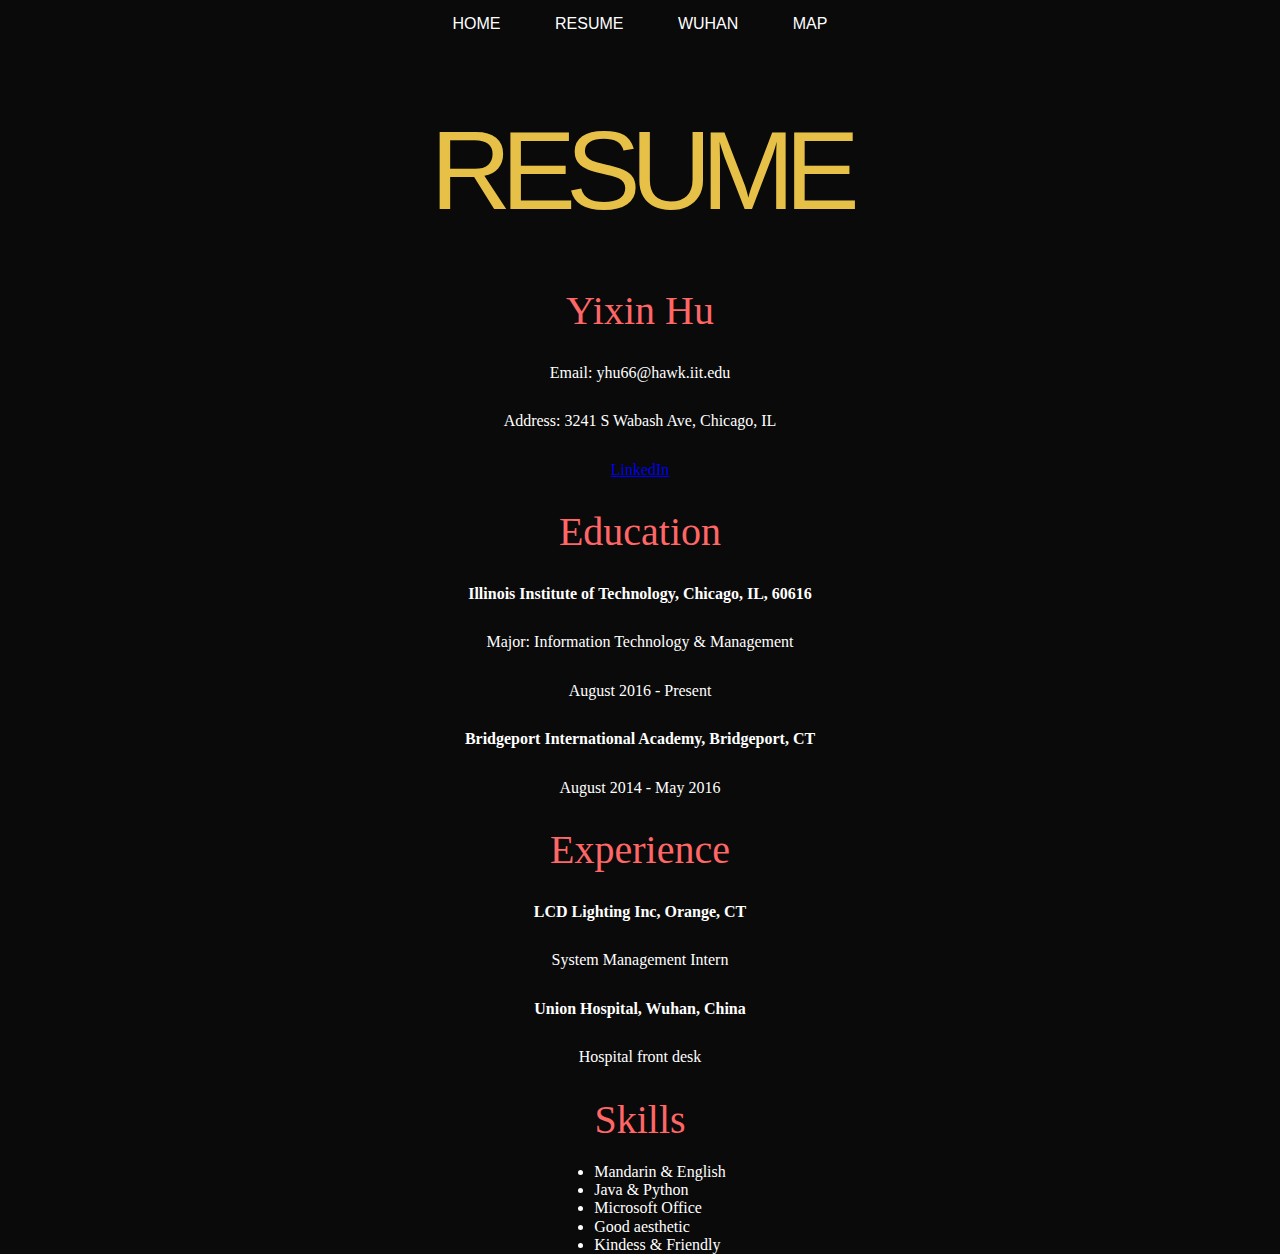
<file: resume.html>
<!DOCTYPE html>
<html lang="en">
<head>
<meta charset="UTF-8">
<title>Resume</title>
<link rel="stylesheet" href="css/normalize.css">
<link rel="stylesheet" href="css/style.css">


</head>
<body>
  	<nav class = "navbar">
	  <ul>
		<li><a href="index.html">HOME</a></li>
                <li><a href="resume.html">RESUME</a></li>
	    	<li><a href="wuhan.html">WUHAN</a></li>
	    	<li><a href="map.html">MAP</a></li>
          </ul>
        </nav> 
  	<h1 class = "resume">RESUME</h1>
	<h2>Yixin Hu</h2>
		<p>Email: yhu66@hawk.iit.edu</p>
		<p>Address: 3241 S Wabash Ave, Chicago, IL</p>
		<p><a href ="https://www.linkedin.com/in/yixinbbh/">LinkedIn</a></p>
	
	<h2>Education</h2>
		<p><strong>Illinois Institute of Technology, Chicago, IL, 60616</strong></p>
		<p>Major: Information Technology & Management</p>
		<p>August 2016 - Present</p>
		<p><strong>Bridgeport International Academy, Bridgeport, CT</strong></p>
		<p>August 2014 - May 2016</p>
	
	<h2>Experience</h2>
		<p><strong>LCD Lighting Inc, Orange, CT</strong></p>
		<p>System Management Intern</p>
	
		<p><strong>Union Hospital, Wuhan, China</strong></p>
		<p>Hospital front desk</p>
	
	<h2>Skills</h2>
	<div class ="skills">
	<ul>
		<li>Mandarin & English</li>
		<li>Java & Python</li>
		<li>Microsoft Office</li>
		<li>Good aesthetic</li>
		<li>Kindess & Friendly</li>
	</ul>
</div>
    </body>
    </html>
</file>
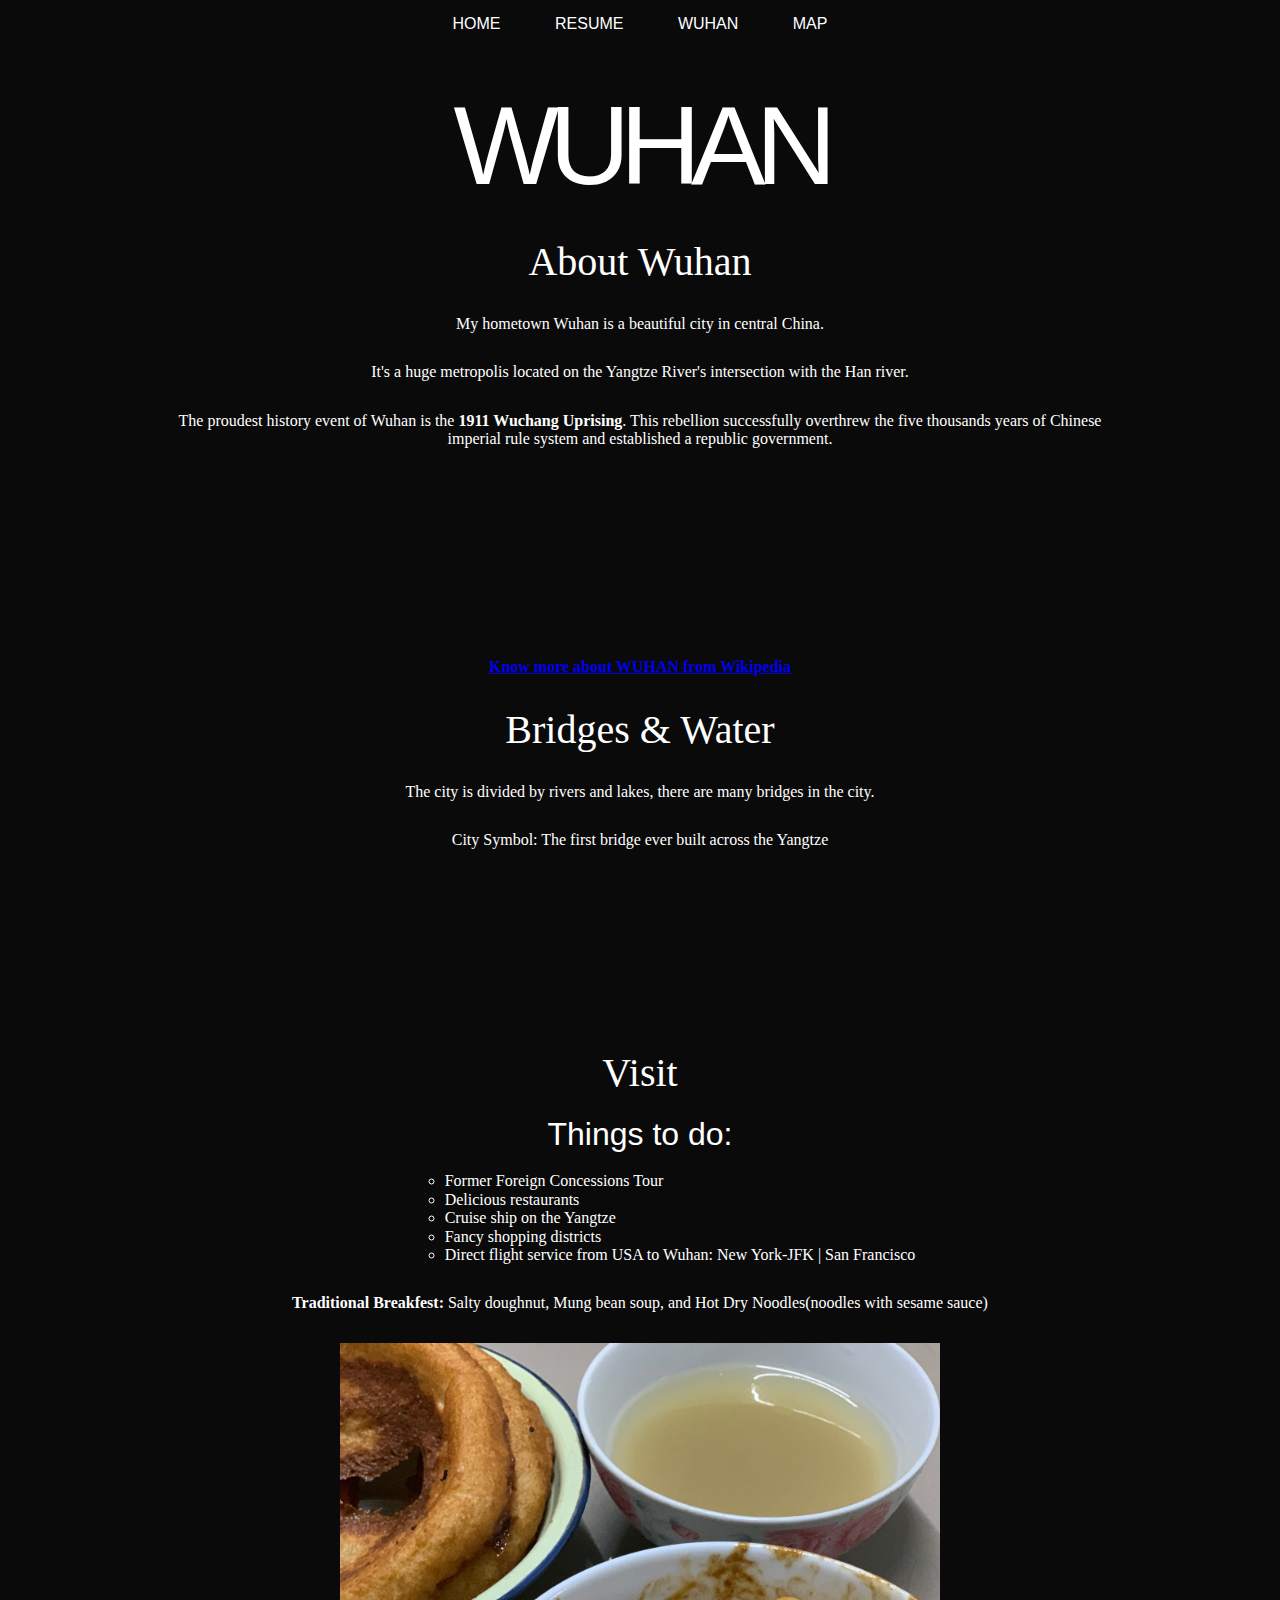
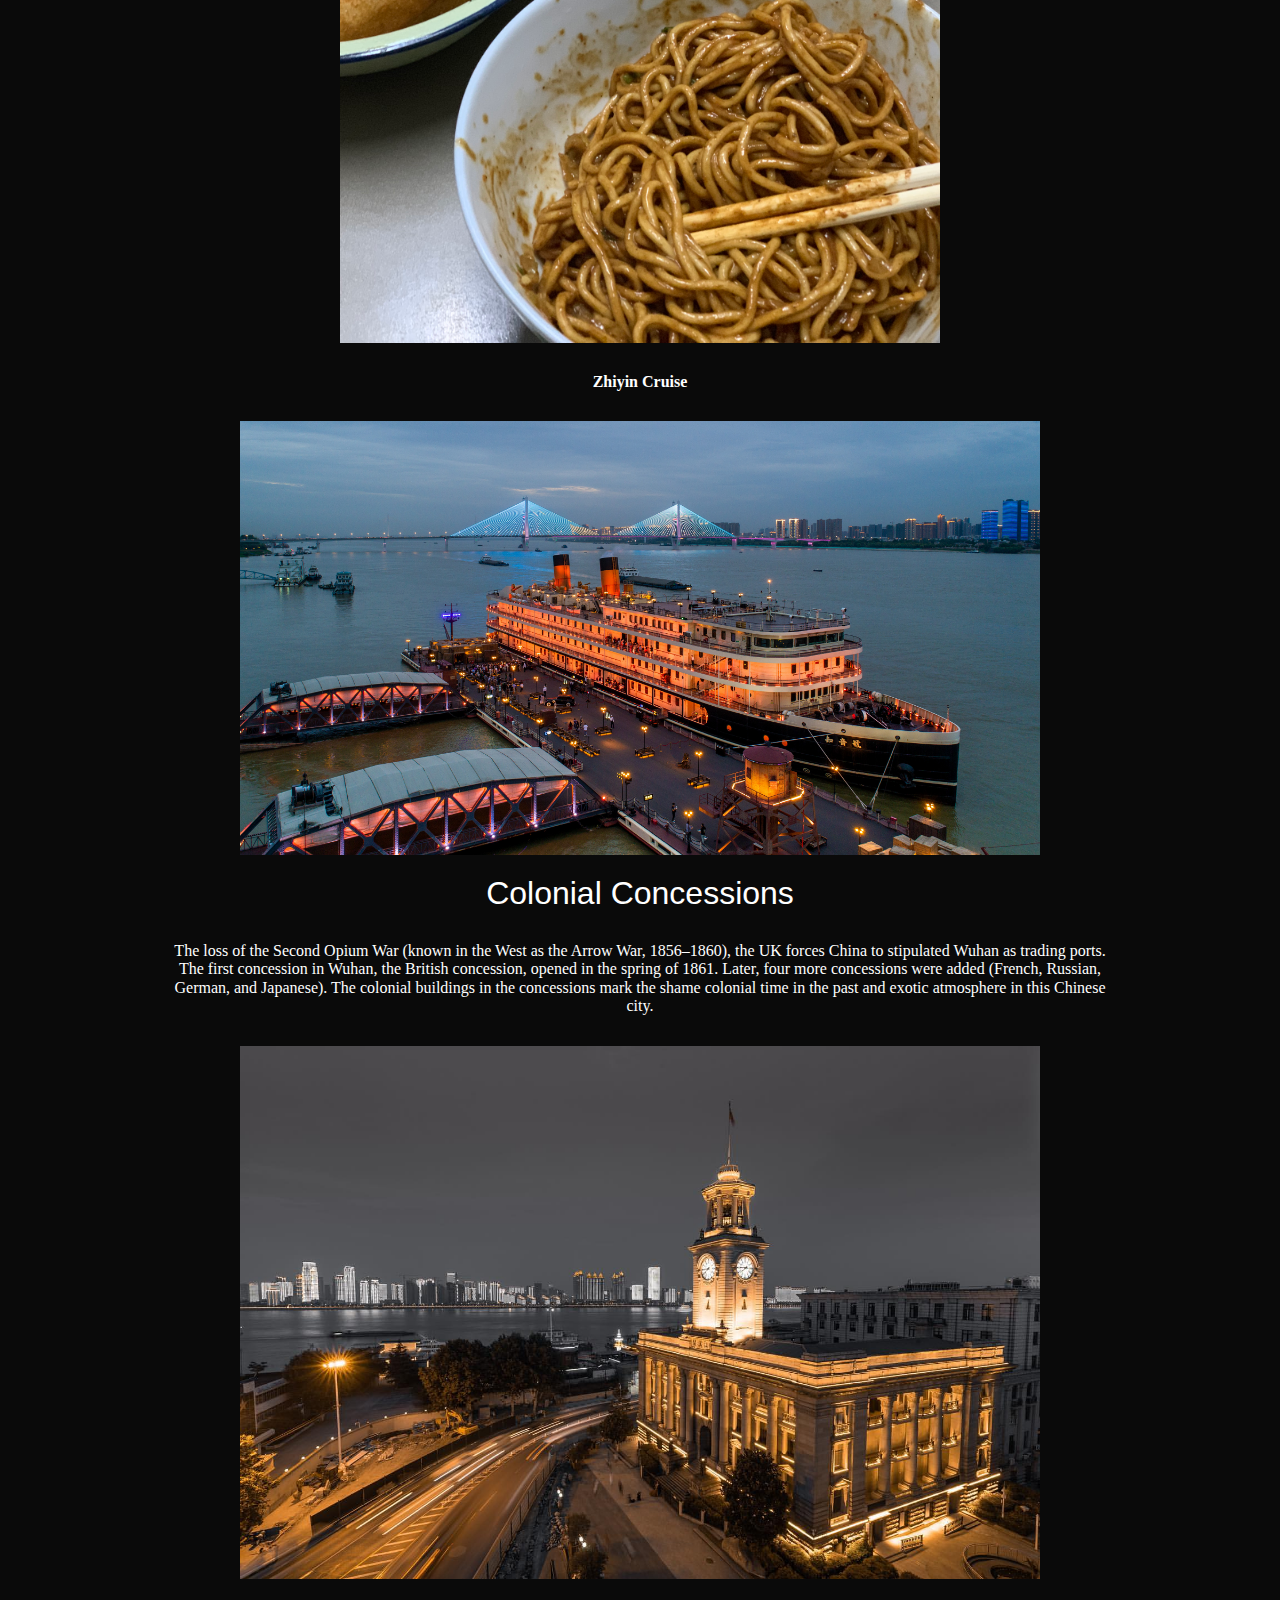
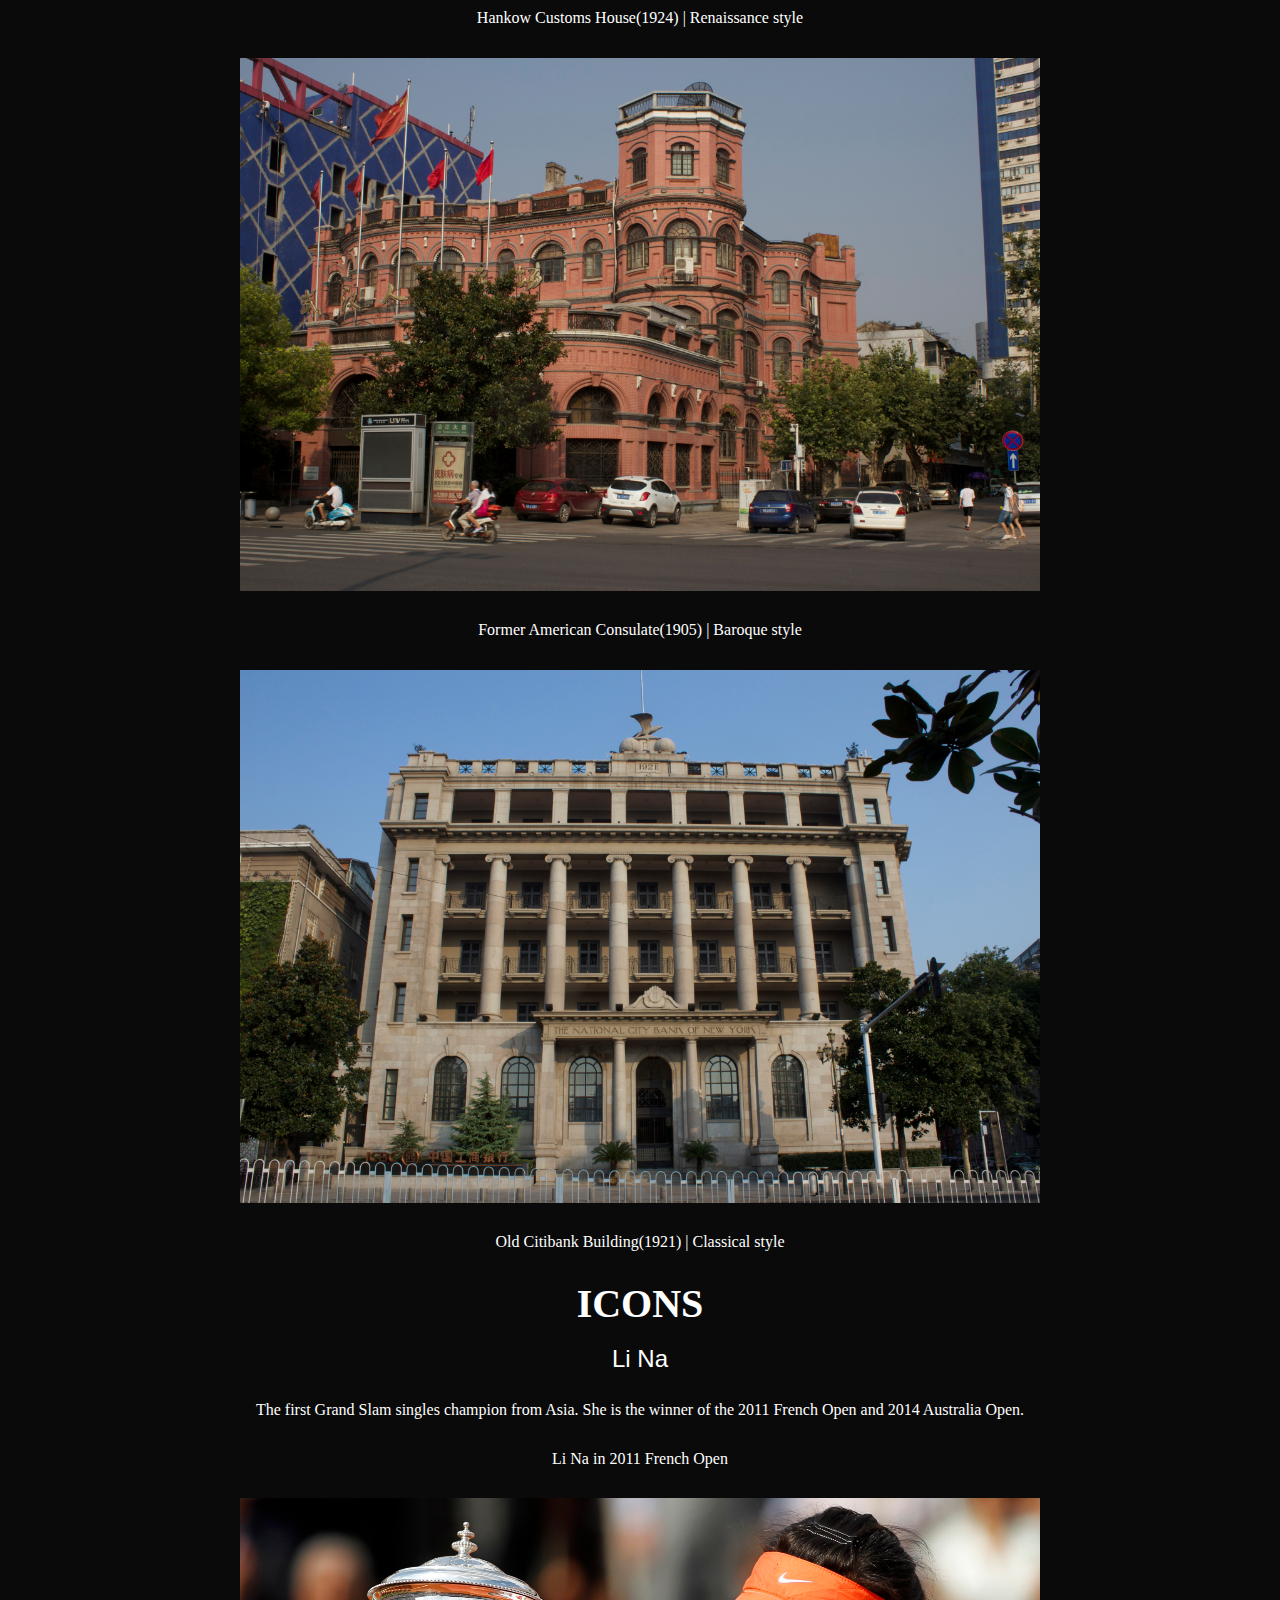
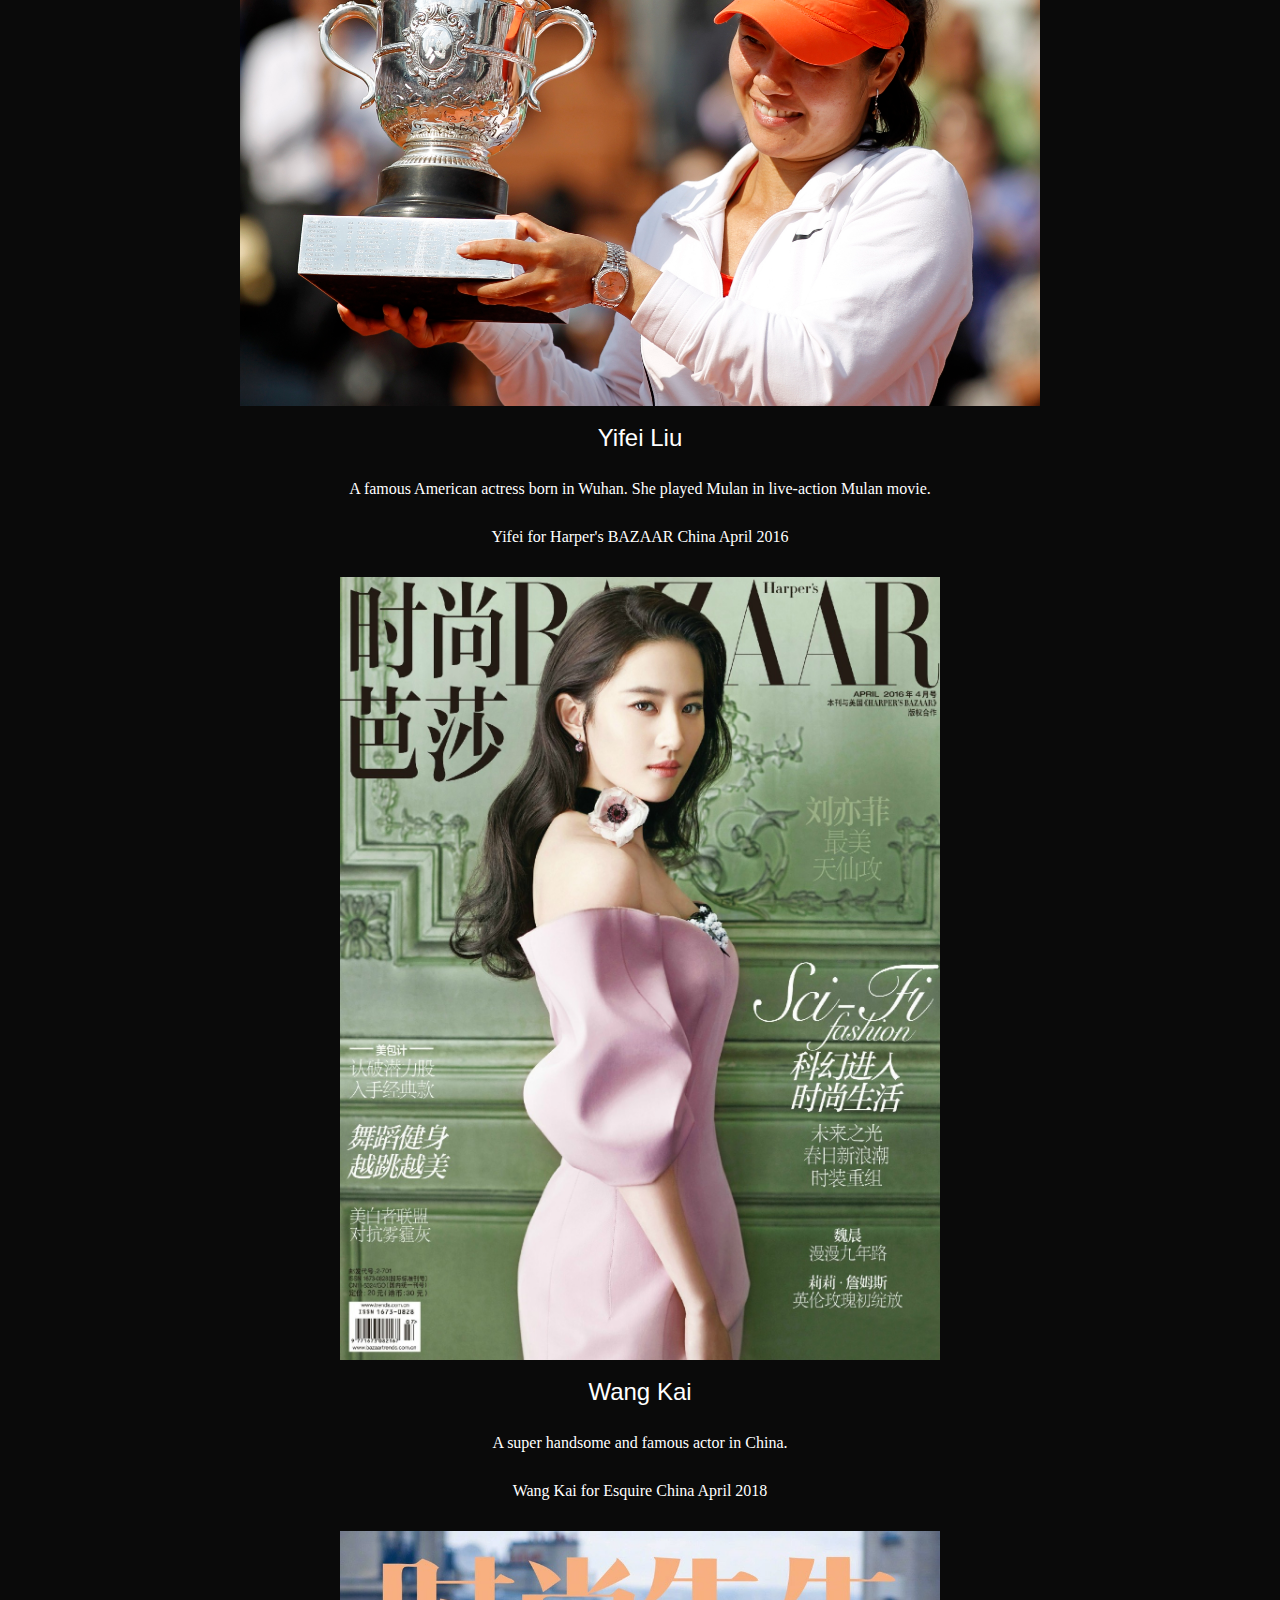
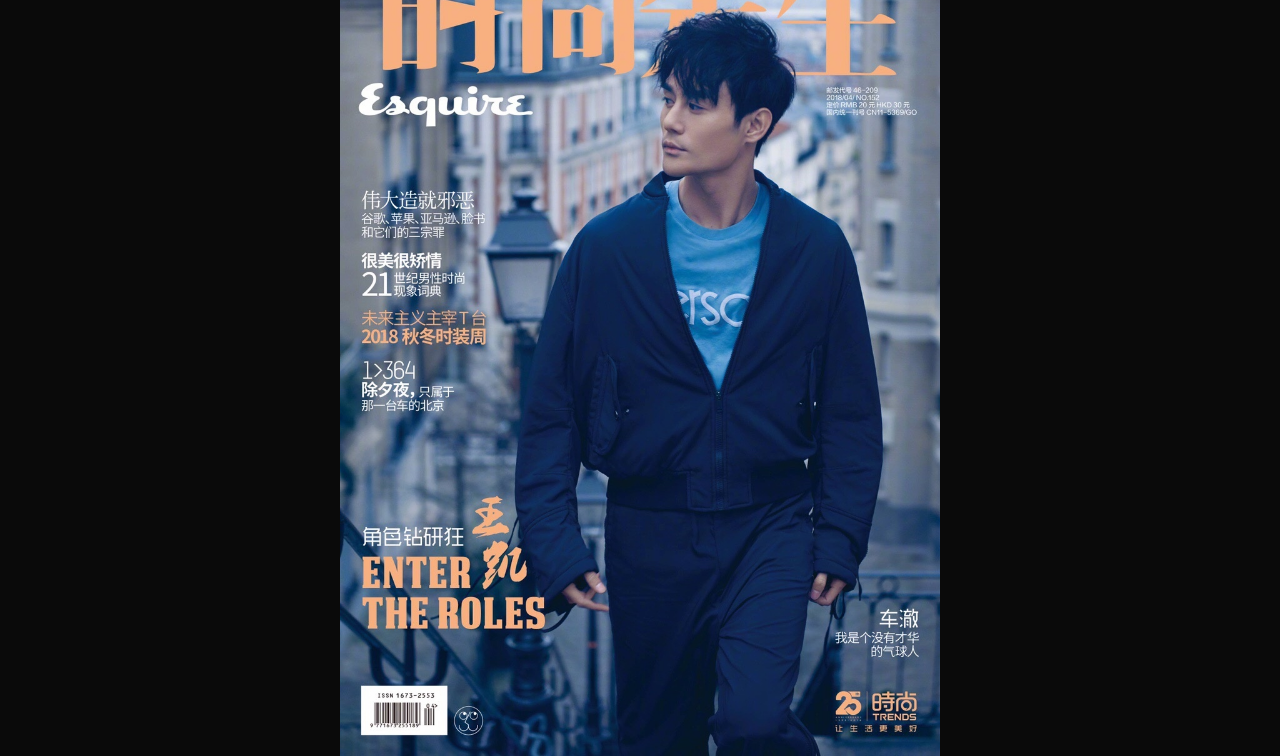
<file: wuhan.html>
<!DOCTYPE html>
<html lang="en">
<head>
	<meta charset="UTF-8">
	<title>Wuhan</title>
  	<link rel="stylesheet" href="css/normalize.css">
	<link rel="stylesheet" href="css/stylefixed.css">
	</head>
	<body>
		
	<div id="main">
	<nav class = "navbar">
	  <ul>
		<li><a href="index.html">HOME</a></li>
                <li><a href="resume.html">RESUME</a></li>
	    	<li><a href="wuhan.html">WUHAN</a></li>
	    	<li><a href="map.html">MAP</a></li>
          </ul>
        </nav> 

	<div id="header">
	<h1>WUHAN</h1>
	</div>
   	
	<div id="about">
	<h2>About Wuhan</h2>
		<p>My hometown Wuhan is a beautiful city in central China.</p>
		<p>It's a huge metropolis located on the Yangtze River's intersection with the Han river.</p>
		<p>The proudest history event of Wuhan is the <strong>1911 Wuchang Uprising</strong>. This rebellion successfully overthrew the five thousands years of Chinese imperial rule system and established a republic government.</p>
		<iframe src="https://www.youtube.com/embed/H9-r9uPTiDo" allow="accelerometer; autoplay; encrypted-media; gyroscope; picture-in-picture" allowfullscreen></iframe>
		<p><strong><a href ="https://en.wikipedia.org/wiki/Wuhan">Know more about WUHAN from Wikipedia</a></strong></p>
	</div>

	<div class ="bridge">
	<h2>Bridges & Water</h2>
		<p>The city is divided by rivers and lakes, there are many bridges in the city. </p>
	  	<p>City Symbol: The first bridge ever built across the Yangtze </p>
		<iframe src="https://www.youtube.com/embed/Fc4YycrsuXw" allow="accelerometer; autoplay; encrypted-media; gyroscope; picture-in-picture" allowfullscreen></iframe>
	</div>

	<div id="visit">
	<h2>Visit</h2>
	<h3>Things to do:</h3>
	<ol class ="todo">
		<ul>
			<li>Former Foreign Concessions Tour</li>
			<li>Delicious restaurants</li>
			<li>Cruise ship on the Yangtze</li>
			<li>Fancy shopping districts</li>
			<li>Direct flight service from USA to Wuhan: New York-JFK | San Francisco </li>
	  	</ul>
	</ol>
		<p><strong>Traditional Breakfest:</strong> Salty doughnut, Mung bean soup, and Hot Dry Noodles(noodles with sesame sauce)</p>
		<img src="images/hdn.jpg" width="600" height="600" alt="Hot Dry Noodles">
		<p><strong>Zhiyin Cruise</strong></p>
		<img src="images/zhiyin.jpg" width="800" height="434" alt="Friends Cruise">
		<h3>Colonial Concessions</h3>
		<p>The loss of the Second Opium War (known in the West as the Arrow War, 1856–1860), the UK forces China to stipulated Wuhan as trading ports. The first concession in Wuhan, the British concession, opened in the spring of 1861. Later, four more concessions were added (French, Russian, German, and Japanese). The colonial buildings in the concessions mark the shame colonial time in the past and exotic atmosphere in this Chinese city.</p>	
		<img src="images/ch.jpg" width="800" height="534" alt="Hankow Customs House">
		<p>Hankow Customs House(1924) | Renaissance style</p>
		<img src="images/uscon.jpg" width="800" height="533" alt="American Consulate">
		<p>Former American Consulate(1905) | Baroque style</p>
		<img src="images/citibank.jpg" width="800" height="533" alt="citibank">
		<p>Old Citibank Building(1921) | Classical style</p>
	</div>
		
    
    	<div class ="icons">
      	<h2><strong>ICONS</strong></h2>
		<h4>Li Na</h4>
		<p>The first Grand Slam singles champion from Asia. She is the winner of the 2011 French Open and 2014 Australia Open.</p>
		<p>Li Na in 2011 French Open</p>
		<img src="images/lina.jpg" width="800" height="508" alt="LiNa FrenchOpen">
	
		<h4>Yifei Liu</h4>
		<p>A famous American actress born in Wuhan. She played Mulan in live-action Mulan movie.</p>
		<p>Yifei for Harper's BAZAAR China April 2016</p>
		<img src="images/lyfbazaar.jpg" width="600" height="783" alt="Yifei">
	
		<h4>Wang Kai</h4>
		<p>A super handsome and famous actor in China.</p>
		<p>Wang Kai for Esquire China April 2018</p>
		<img src="images/wangkai.jpg" width="600" height="825" alt="kkw">

	</div>
    	<div class="clearer"></div>

</div>
</body>
</html>
</file>
<file: css/style.css>
body {
    background-color: #ff6666;
  }

.navbar ul {
  display: inline-block;
  list-style-type: none;
  margin: 0;
  padding: 0;
  width: 100%;
  text-align: center;
  overflow: hidden;
  background-color: #ff6666;
}

.navbar li{
  font-family: Futura,Arial,Trebuchet MS,sans-serif;
  display: inline-block;
  padding: 15px 15px;
}

.navbar a{
  color: #ffffff;
  padding:10px;
  text-align: center;
  text-decoration: none;
}

.navbar a:hover{
  background-color: #ffffff;
  color: #ff6666;
}

h1 {
  font-family: Didot,Futura,Arial,Trebuchet MS,sans-serif;
  color: #ffffff;
  font-size: 7rem;
  font-style: normal;
  font-variant: normal;
  font-weight: 100;
  line-height: 85px;
  text-align: center;
  letter-spacing: -10px;
}


h2{
  font-family: Didot,Times New Roman,serif;
  font-size: 250%;
  font-weight: normal;
  font-style: normal;
  color: #ffffff;
  text-align: center;
  margin: 20px;

}

h3{
  font-family: Didot,Arial,Trebuchet MS,sans-serif;
  font-size: 200%;
  font-weight: 300;
  font-style: normal;
  color: #ffffff;
  text-align: center;
  margin: 20px;
}

h4{
  font-family: Futura,Arial,Trebuchet MS,sans-serif;
  font-size: 150%;
  font-style: normal;
  font-weight: 100;
  line-height: 24px;
  color: #ffffff;
  text-align: center;
  margin: 20px;
}

h5{
  font-family: Futura,Arial,Trebuchet MS,sans-serif;
  font-size: 100%;
  font-style: normal;
  font-weight: 100;
  line-height: 24px;
  color: #ffffff;
  text-align: center;
  margin: 20px;
}

p{
  font-family: Palatino,Didot,Times New Roman,serif;
  font-size: 100%;
  color: #ffffff;
  text-align: center;
  margin: 30px;
}


ul{
  display: table;
  margin: 0 auto;
}

li{
  font-family: Palatino,Didot,Times New Roman,serif;
  color: white;
}

img{
  display: block;
  margin-left: auto;
  margin-right: auto;
  width: 70%;
  height: auto;
}

iframe{
  display: block;
  margin-left: auto;
  margin-right: auto;
  max-width: 560px;
  height: 315px;
  width: 70%;
  border: 0px;
  border-width: 0px;
}

.music {
  border: 1px solid white;
}

#map {
  width: 100%;
  height: 400px;
  background-color: grey;
 }

.entertainment {
  border: 1px solid white;
  margin-right: 70px;
  margin-left: 70px;  
}


.about {
  border: 1px solid white;
  margin: 25px 50px 75px; 
}

.enter {
  border: 1px solid white;
  margin: 25px 50px 75px; 
  
}

 
@media only screen and (min-width: 600px) {
   
 
body{
  font-family: Arial,Futura ,Trebuchet MS,sans-serif;
  color: black;
  background-color: #0a0a0a;
}


.navbar ul{
  display: inline-block;
  list-style-type: none;
  margin: 0;
  padding: 0;
  width: 100%;
  text-align: center;
  overflow: hidden;
  background-color: #0a0a0a;
}

.navbar li{
  font-family: Futura,Arial,Trebuchet MS,sans-serif;
  display: inline-block;
  padding: 15px 15px;
}

.navbar a{
  color: white;
  padding:10px;
  text-align: center;
  text-decoration: none;
}

.navbar a:hover{
  background-color: white;
  color: black;
}


h1 {
  font-family: Didot,Futura,Arial,Trebuchet MS,sans-serif;
  color: #e6c047;
  font-size: 7rem;
  font-style: normal;
  font-variant: normal;
  font-weight: 100;
  line-height: 85px;
  text-align: center;
  letter-spacing: -10px;

}


h2{
  font-family: Didot,Times New Roman,serif;
  font-size: 250%;
  font-weight: normal;
  font-style: normal;
  color: #ff6666;
  text-align: center;
  margin: 20px;

}

h3{
  font-family: Didot,Arial,Trebuchet MS,sans-serif;
  font-size: 200%;
  font-weight: 300;
  font-style: normal;
  color: #FF7900;
  text-align: center;
  margin:20px;
}

h4{
  font-family: Futura,Arial,Trebuchet MS,sans-serif;
  font-size: 150%;
  font-style: normal;
  font-weight: 100;
  line-height: 24px;
  color: #FF7900;
  text-align: center;
  margin: 20px;
}

h5{
  font-family: Futura,Arial,Trebuchet MS,sans-serif;
  font-size: 100%; 
  font-style: normal;
  font-weight: 100;
  line-height: 24px;
  color: #ffffff;
  text-align: center;
  margin: 20px;
}

p {
  font-family: Palatino,Didot,Times New Roman,serif;
  font-size: 100%;
  color: #ffffff;
  text-align: center;
  margin: 30px;
}

ul {
  display: table;
  margin: 0 auto;
}

li {
  font-family: Palatino,Didot,Times New Roman,serif;
  color: white;
}

img{
  display: block;
  margin-left: auto;
  margin-right: auto;
  width: 70%;
  height: auto;
}

iframe {
  display: block;
  margin-left: auto;
  margin-right: auto;
  max-width: 560px;
  height: 315px;
  width: 70%;
  border: 0px;
  border-width: 0px;
}

.entertainment {
  border: 1px solid white;
  margin-right: 70px;
  margin-left: 70px;  
}

.about {
  border: 1px solid white;
  margin: 25px 50px 75px; 
}

.enter {
  border: 1px solid white;
  margin: 25px 50px 75px; 
  
}

#map {
   width: 100%;
   height: 400px;
   background-color: grey;
 }
 
}
</file>
<file: css/stylefixed.css>
#main {
  width: 1000px;
  margin: auto;
}

body{
  font-family: Arial,Futura,Trebuchet MS,Arial,sans-serif;
  color: black;
  background-color: #0a0a0a;
}

.navbar ul{
  display: inline-block;
  list-style-type: none;
  margin: 0;
  padding: 0;
  width: 100%;
  text-align: center;
  overflow: hidden;
  background-color: #0a0a0a;
}

.navbar li{
  font-family: Futura,Arial,Trebuchet MS,sans-serif;
  display: inline-block;
  padding: 15px 15px;
}

.navbar a{
  color: white;
  padding:10px;
  text-align: center;
  text-decoration: none;
}

.navbar a:hover{
  background-color: white;
  color: black;
}

h1{ 
  font-family: Didot,Futura,Arial,Trebuchet MS,sans-serif;
  color: white;
  font-size: 7rem;
  font-style: normal;
  font-variant: normal;
  font-weight: 100;
  line-height: 36px;
  text-align: center;
  letter-spacing: -10px;
}

h2{
  font-family: Didot,Times New Roman,serif;
  font-size: 250%;
  font-weight: normal;
  font-style: normal;
  color: #ffffff;
  text-align: center;
  margin: 20px;
}

h3{
  font-family: Didot,Arial,Trebuchet MS,sans-serif;
  font-size: 200%;
  font-weight: 300;
  font-style: normal;
  color: #ffffff;
  text-align: center;
  margin:20px;
}

h4{
  font-family: Futura,Arial,Trebuchet MS,sans-serif;
  font-size: 150%;
  font-style: normal;
  font-weight: 100;
  line-height: 24px;
  color: #ffffff;
  text-align: center;
  margin: 20px;
}

h5{
  font-family: Futura,Arial,Trebuchet MS,sans-serif;
  font-size: 100%; 
  font-style: normal;
  font-weight: 100;
  line-height: 24px;
  color: #ffffff;
  text-align: center;
  margin: 20px;
}

p{
  font-family: Palatino,Didot,Times New Roman,serif;
  font-size: 100%;
  color: #ffffff;
  text-align: center;
  margin: 30px;
}

img{
  display: block;
  max-width:100%;
  height: auto;
  margin-left: auto;
  margin-right: auto;
}

iframe{
  display: block;
  margin-left: auto;
  margin-right: auto;
  max-width: 300%;
  height: auto;
  border: 0px;
  border-width:0px;
}


.todo ul{
  list-style-type: circle;
  display: table;
  margin: 0 auto;
}

.todo li{
  text-align: left;
  font-family: Palatino,Didot,Times New Roman,serif;
  color: white;
}


#header {
  border-left: 0;
  text-align: center;
  margin-left: auto;
  margin-right: auto;
  padding: 0px;
}

#about {
  text-align:center;
  margin-left: auto;
  margin-right: auto;
  padding: 0px;
}

#bridge {
  border-left: 0;
  text-align: center;
  margin-left: auto;
  margin-right: auto;
  padding: 0px;
}

#visit {
  border-left: 0;
  text-align: center;
  margin-left: auto;
  margin-right: auto;
  padding: 0px;
}

#icons {
  border-left: 0;
  text-align: center;
  margin-left: auto;
  margin-right: auto;
  padding: 0px;
}
</file>
